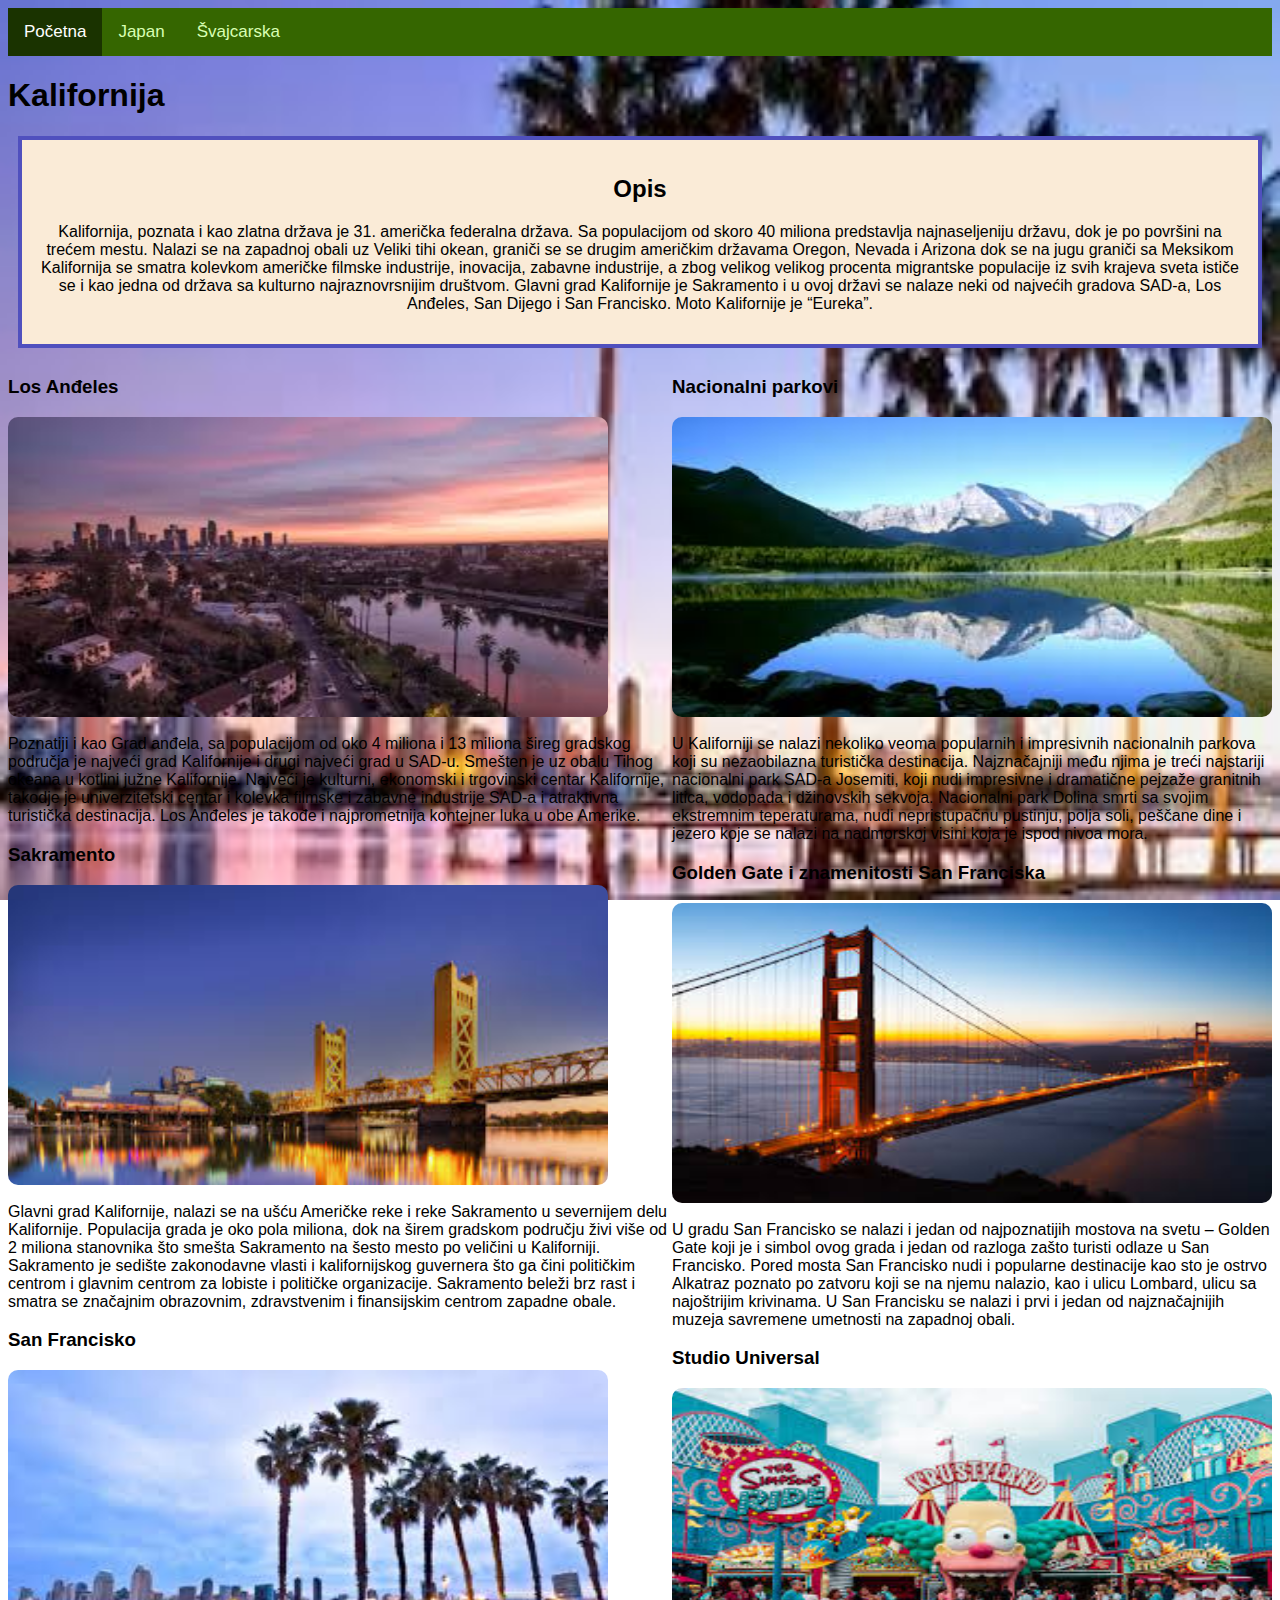
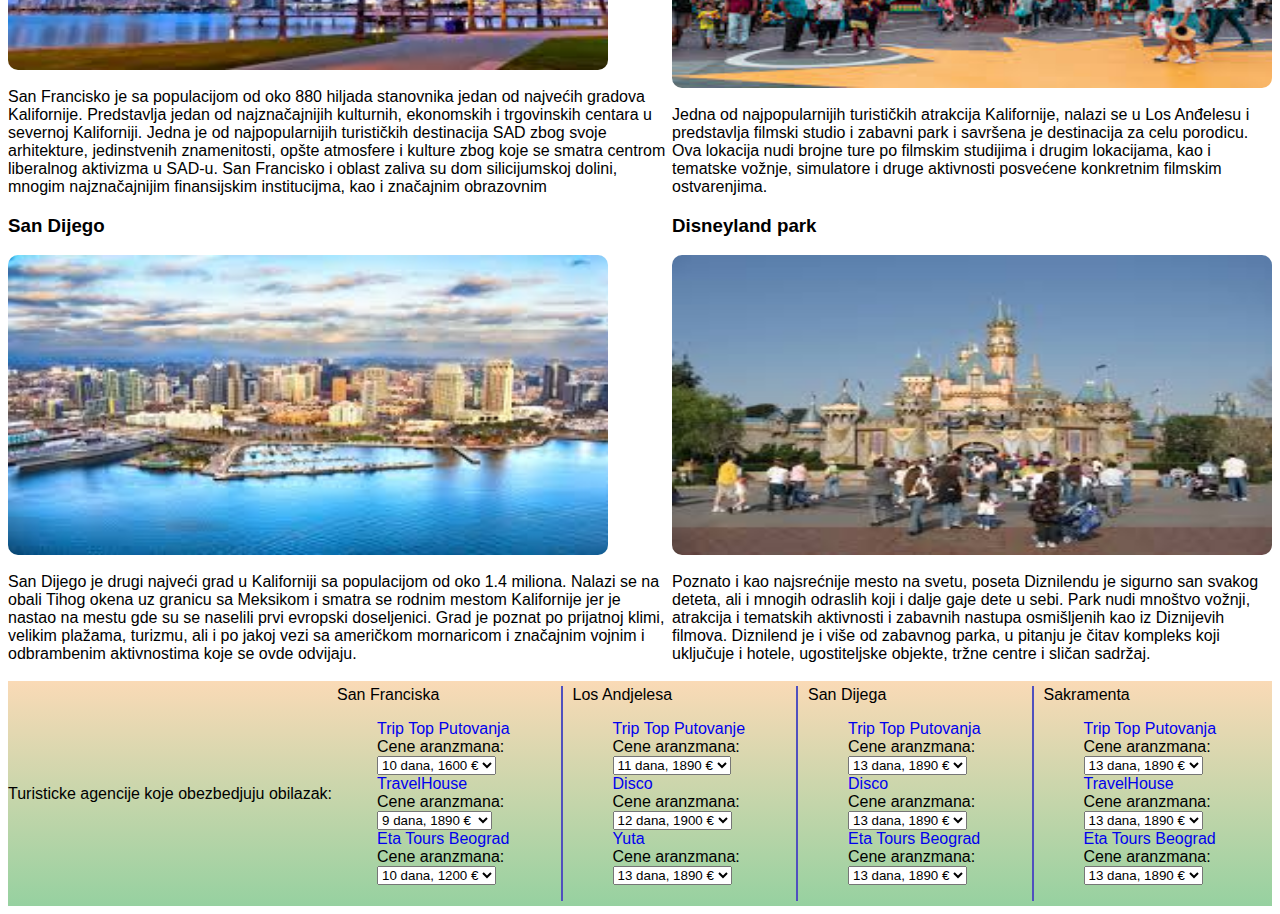
<file: kalifornija.html>
<!DOCTYPE html>
<html lang="en">

<head>
    <meta charset="UTF-8">
    <meta name="viewport" content="width=device-width, initial-scale=1.0">
    <link rel="stylesheet" href="stylKale.css" type="text/css">
    <title>Kalifornija</title>

</head>

<body>
    <div class="topnav">
        <a class="active" href="index.html">Početna</a>
        <a href="japan.html">Japan</a>
        <a href="svajcarska.html">Švajcarska</a>

    </div>

    <h1>Kalifornija</h1>

    <div id="opis">
        <h2>Opis</h2>
        <p>Kalifornija, poznata i kao zlatna država je 31. američka federalna država. Sa populacijom od skoro 40 miliona predstavlja najnaseljeniju državu, dok je po površini na trećem mestu. Nalazi se na zapadnoj obali uz Veliki tihi okean, graniči se se
            drugim američkim državama Oregon, Nevada i Arizona dok se na jugu graniči sa Meksikom Kalifornija se smatra kolevkom američke filmske industrije, inovacija, zabavne industrije, a zbog velikog velikog procenta migrantske populacije iz svih
            krajeva sveta ističe se i kao jedna od država sa kulturno najraznovrsnijim društvom. Glavni grad Kalifornije je Sakramento i u ovoj državi se nalaze neki od najvećih gradova SAD-a, Los Anđeles, San Dijego i San Francisko. Moto Kalifornije
            je “Eureka”.</p>
    </div>
    <div class="veliko">
        <div class="nesto">
            <div id="gradovi">
                <h3>Los Anđeles</h3>
                <img src="slike/los.jpg" id="slika1" width="600px" height="300px"> <br>
                <div id="d1">
                    <div id="text1"> Poznatiji i kao Grad anđela, sa populacijom od oko 4 miliona i 13 miliona šireg gradskog područja je najveći grad Kalifornije i drugi najveći grad u SAD-u. Smešten je uz obalu Tihog okeana u kotlini južne Kalifornije. Najveći je kulturni,
                        ekonomski i trgovinski centar Kalifornije, takodje je univerzitetski centar i kolevka filmske i zabavne industrije SAD-a i atraktivna turistička destinacija. Los Anđeles je takođe i najprometnija kontejner luka u obe Amerike.
                    </div>
                </div>
                <h3>Sakramento</h3>
                <img src="slike/sak.jpg" id="slika2" width="600px" height="300px"> <br>
                <div id="d2">
                    <div id="text2">Glavni grad Kalifornije, nalazi se na ušću Američke reke i reke Sakramento u severnijem delu Kalifornije. Populacija grada je oko pola miliona, dok na širem gradskom području živi više od 2 miliona stanovnika što smešta Sakramento
                        na šesto mesto po veličini u Kaliforniji. Sakramento je sedište zakonodavne vlasti i kalifornijskog guvernera što ga čini političkim centrom i glavnim centrom za lobiste i političke organizacije. Sakramento beleži brz rast i smatra
                        se značajnim obrazovnim, zdravstvenim i finansijskim centrom zapadne obale.
                    </div>
                </div>
                <h3>San Francisko</h3>
                <img src="slike/fran.jpg" id="slika3" width="600px" height="300px"> <br>
                <div id="d3">
                    <div id="text3">San Francisko je sa populacijom od oko 880 hiljada stanovnika jedan od najvećih gradova Kalifornije. Predstavlja jedan od najznačajnijih kulturnih, ekonomskih i trgovinskih centara u severnoj Kaliforniji. Jedna je od najpopularnijih
                        turističkih destinacija SAD zbog svoje arhitekture, jedinstvenih znamenitosti, opšte atmosfere i kulture zbog koje se smatra centrom liberalnog aktivizma u SAD-u. San Francisko i oblast zaliva su dom silicijumskoj dolini, mnogim
                        najznačajnijim finansijskim institucijma, kao i značajnim obrazovnim
                    </div>
                </div>
                <h3>San Dijego</h3>
                <img src="slike/dijego.jpg" id="slika4" width="600px" height="300px"> <br>
                <div id="d4">
                    <div id="text4">
                        San Dijego je drugi najveći grad u Kaliforniji sa populacijom od oko 1.4 miliona. Nalazi se na obali Tihog okena uz granicu sa Meksikom i smatra se rodnim mestom Kalifornije jer je nastao na mestu gde su se naselili prvi evropski doseljenici. Grad je
                        poznat po prijatnoj klimi, velikim plažama, turizmu, ali i po jakoj vezi sa američkom mornaricom i značajnim vojnim i odbrambenim aktivnostima koje se ovde odvijaju.
                    </div>
                </div>
            </div>


            <br>
            <div id="znamenitosti">

                <h3>Nacionalni parkovi</h3>
                <img src="slike/nac.jpg" id="slika5" width="600px" height="300px"> <br> U Kaliforniji se nalazi nekoliko veoma popularnih i impresivnih nacionalnih parkova koji su nezaobilazna turistička destinacija. Najznačajniji među njima je treći
                najstariji nacionalni park SAD-a Josemiti, koji nudi impresivne i dramatične pejzaže granitnih litica, vodopada i džinovskih sekvoja. Nacionalni park Dolina smrti sa svojim ekstremnim teperaturama, nudi nepristupačnu pustinju, polja soli,
                peščane dine i jezero koje se nalazi na nadmorskoj visini koja je ispod nivoa mora.

                <h3>Golden Gate i znamenitosti San Franciska</h3>
                <img src="slike/gate.jpg" id="slika6" width="600px" height="300px"> <br> U gradu San Francisko se nalazi i jedan od najpoznatijih mostova na svetu – Golden Gate koji je i simbol ovog grada i jedan od razloga zašto turisti odlaze u San
                Francisko. Pored mosta San Francisko nudi i popularne destinacije kao sto je ostrvo Alkatraz poznato po zatvoru koji se na njemu nalazio, kao i ulicu Lombard, ulicu sa najoštrijim krivinama. U San Francisku se nalazi i prvi i jedan od
                najznačajnijih muzeja savremene umetnosti na zapadnoj obali.

                <h3>Studio Universal</h3>
                <img src="slike/studio.jpg" id="slika7" width="600px" height="300px"> <br> Jedna od najpopularnijih turističkih atrakcija Kalifornije, nalazi se u Los Anđelesu i predstavlja filmski studio i zabavni park i savršena je destinacija za celu
                porodicu. Ova lokacija nudi brojne ture po filmskim studijima i drugim lokacijama, kao i tematske vožnje, simulatore i druge aktivnosti posvećene konkretnim filmskim ostvarenjima.

                <h3>Disneyland park</h3>
                <img src="slike/dizni.jpg" id="slika8" width="600px" height="300px"> <br> Poznato i kao najsrećnije mesto na svetu, poseta Diznilendu je sigurno san svakog deteta, ali i mnogih odraslih koji i dalje gaje dete u sebi. Park nudi mnoštvo
                vožnji, atrakcija i tematskih aktivnosti i zabavnih nastupa osmišljenih kao iz Diznijevih filmova. Diznilend je i više od zabavnog parka, u pitanju je čitav kompleks koji uključuje i hotele, ugostiteljske objekte, tržne centre i sličan
                sadržaj.
                <br>
                <br>
            </div>
        </div>
    </div>
    <div class="cene">
        <div class="agencije">

            <div id="div0">Turisticke agencije koje obezbedjuju obilazak: </div> <br>
            <br>
            <div id="div1">
                San Franciska
                <ul>
                    <li><a href="https://triptop.rs/">Trip Top Putovanja</a></li>
                    Cene aranzmana:
                    <select>
            <option>10 dana, 1600 €</option>
            <option>12 dana, 1800 €</option>
            <option>15 dana, 2500 €</option>
        </select>
                    <li><a href="https://www.travelhouse.rs/destinacije/4/severna-i-juzna-amerika/19/sad/58/los-andeles">TravelHouse</a></li>
                    Cene aranzmana:
                    <select>
            <option>9 dana, 1890 €</option>
            <option>12 dana,2100 €</option>
            <option>6 dana, 890 €</option>
        </select>
                    <li><a href="https://www.etaturs.rs/">Eta Tours Beograd</a></li>
                    Cene aranzmana:
                    <select>
            <option>10 dana, 1200 €</option>
            <option>12 dana, 1500 €</option>
            <option>15 dana, 1900 €</option>
        </select>
                </ul>
            </div>
            <div id="div2">
                Los Andjelesa
                <ul>
                    <li><a href="https://triptop.rs/">Trip Top Putovanje</a></li>
                    Cene aranzmana:
                    <select>
            <option>11 dana, 1890 €</option>
            <option>9 dana, 1590 €</option>
            <option>7 dana, 1390 €</option>
        </select>
                    <li><a href="https://diskodrugarputovanja.rs/">Disco</a></li>
                    Cene aranzmana:
                    <select>
            <option>12 dana, 1900 €</option>
            <option>14 dana, 2300 €</option>
            <option>16 dana, 2700 €</option>
        </select>
                    <li><a href="http://www.yuta.rs/destinacije-turisticki-aranzmani/sjedinjene-ameri%C4%8Dke-dr%C5%BEave">Yuta</a></li>
                    Cene aranzmana:
                    <select>
            <option>13 dana, 1890 €</option>
            <option>13 dana, 1890 €</option>
            <option>13 dana, 1890 €</option>
        </select>
                </ul>
            </div>
            <div id="div3">
                San Dijega
                <ul>
                    <li><a href="https://triptop.rs/">Trip Top Putovanja</a></li>
                    Cene aranzmana:
                    <select>
            <option>13 dana, 1890 €</option>
            <option>13 dana, 1890 €</option>
            <option>13 dana, 1890 €</option>
        </select>
                    <li><a href="https://diskodrugarputovanja.rs/">Disco</a></li>
                    Cene aranzmana:
                    <select>
            <option>13 dana, 1890 €</option>
            <option>13 dana, 1890 €</option>
            <option>13 dana, 1890 €</option>
        </select>
                    <li><a href="https://www.etaturs.rs/">Eta Tours Beograd</a></li>
                    Cene aranzmana:
                    <select>
            <option>13 dana, 1890 €</option>
            <option>13 dana, 1890 €</option>
            <option>13 dana, 1890 €</option>
        </select>
                </ul>
            </div>
            <div id="div4">
                Sakramenta
                <ul>
                    <li><a href="https://triptop.rs/">Trip Top Putovanja</a></li>
                    Cene aranzmana:
                    <select>
            <option>13 dana, 1890 €</option>
            <option>13 dana, 1890 €</option>
            <option>13 dana, 1890 €</option>
        </select>
                    <li><a href="https://www.travelhouse.rs/destinacije/4/severna-i-juzna-amerika/19/sad/58/los-andeles">TravelHouse</a></li>
                    Cene aranzmana:
                    <select>
            <option>13 dana, 1890 €</option>
            <option>13 dana, 1890 €</option>
            <option>13 dana, 1890 €</option>
        </select>
                    <li><a href="https://www.etaturs.rs/">Eta Tours Beograd</a></li>
                    Cene aranzmana:
                    <select>
            <option>13 dana, 1890 €</option>
            <option>13 dana, 1890 €</option>
            <option>13 dana, 1890 €</option>
        </select>
                </ul>
            </div>
        </div>






</body>

</html>
</file>
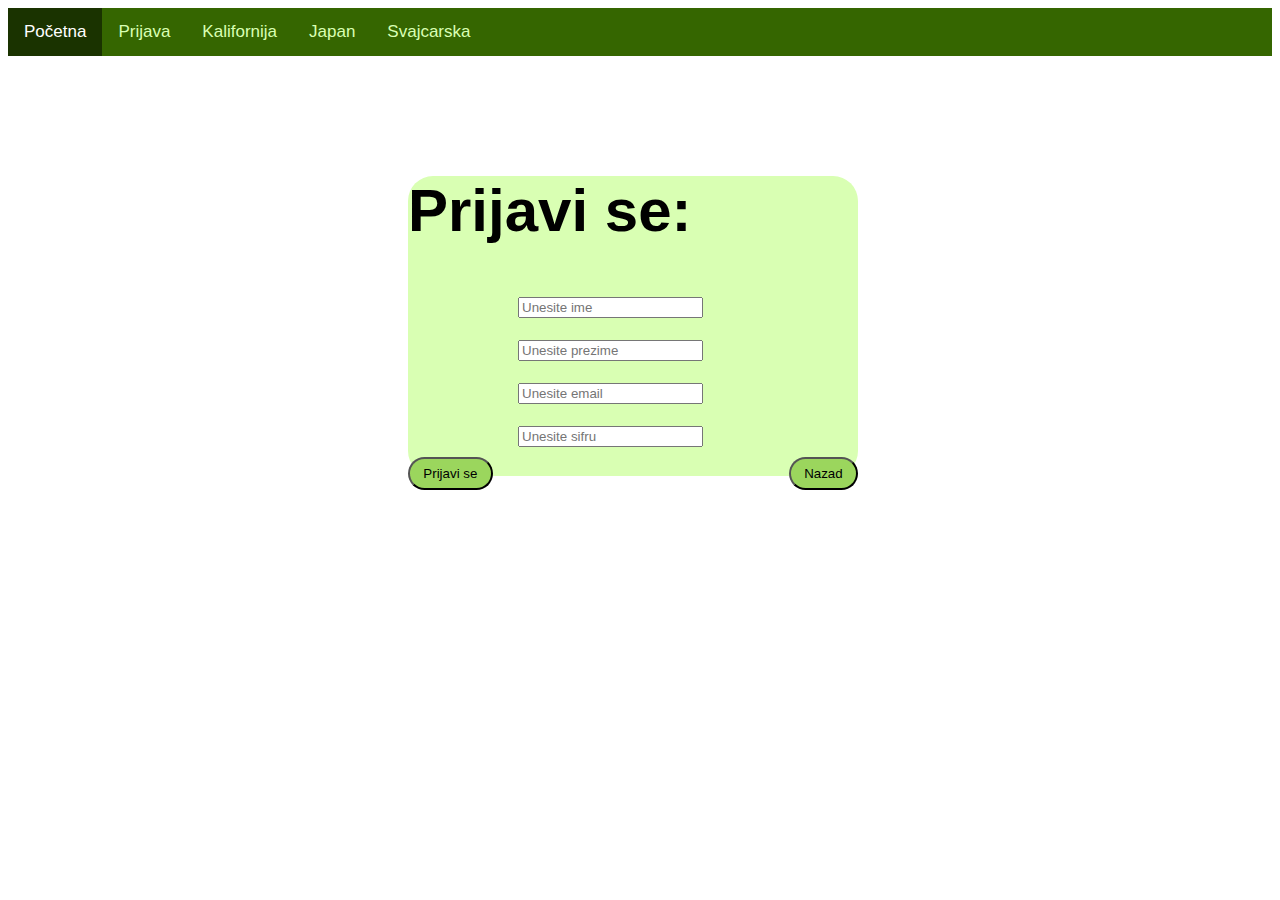
<file: prijava.html>
<!DOCTYPE html>
<html lang="en">

<head>
    <meta charset="UTF-8">
    <meta name="viewport" content="width=device-width, initial-scale=1.0">
    <link rel="stylesheet" href="prijava.css" type="text/css">
    <title>Prijava</title>

</head>

<body>
    <div class="topnav">
        <a class="active" href="index.html">Početna</a>
        <a href="prijava.html">Prijava</a>
        <a href="kalifornija.html">Kalifornija</a>
        <a href="japan.html">Japan</a>
        <a href="svajcarska.html">Svajcarska</a>
    </div>


    <div class="formaPrijava" id=prijavaOrg>
        <form action="" id="forma">
            <h1>Prijavi se:</h1>


            <input type="text" id="Ime" name="Im" placeholder="Unesite ime" class="unos" required>
            <input type="text" id="Prezime" name="Pr" placeholder="Unesite prezime" class="unos" required>
            <input type="email" id="email" name="Em" placeholder="Unesite email" class="unos" required>
            <input type="password" id="password" name="pass" placeholder="Unesite sifru" class="unos" required>
            <div id="greska"> </div>

            <input type="submit" id=prijavi value="Prijavi se" class="submitDugme" onclick="popUp()">
            <div id="Zatvori">

                <input type="button" id=nazad value="Nazad" class="nazadDugme" onclick="zatvori()">

            </div>




        </form>



    </div>

    <script src="prijava.js"></script>
</body>

</html>
</file>
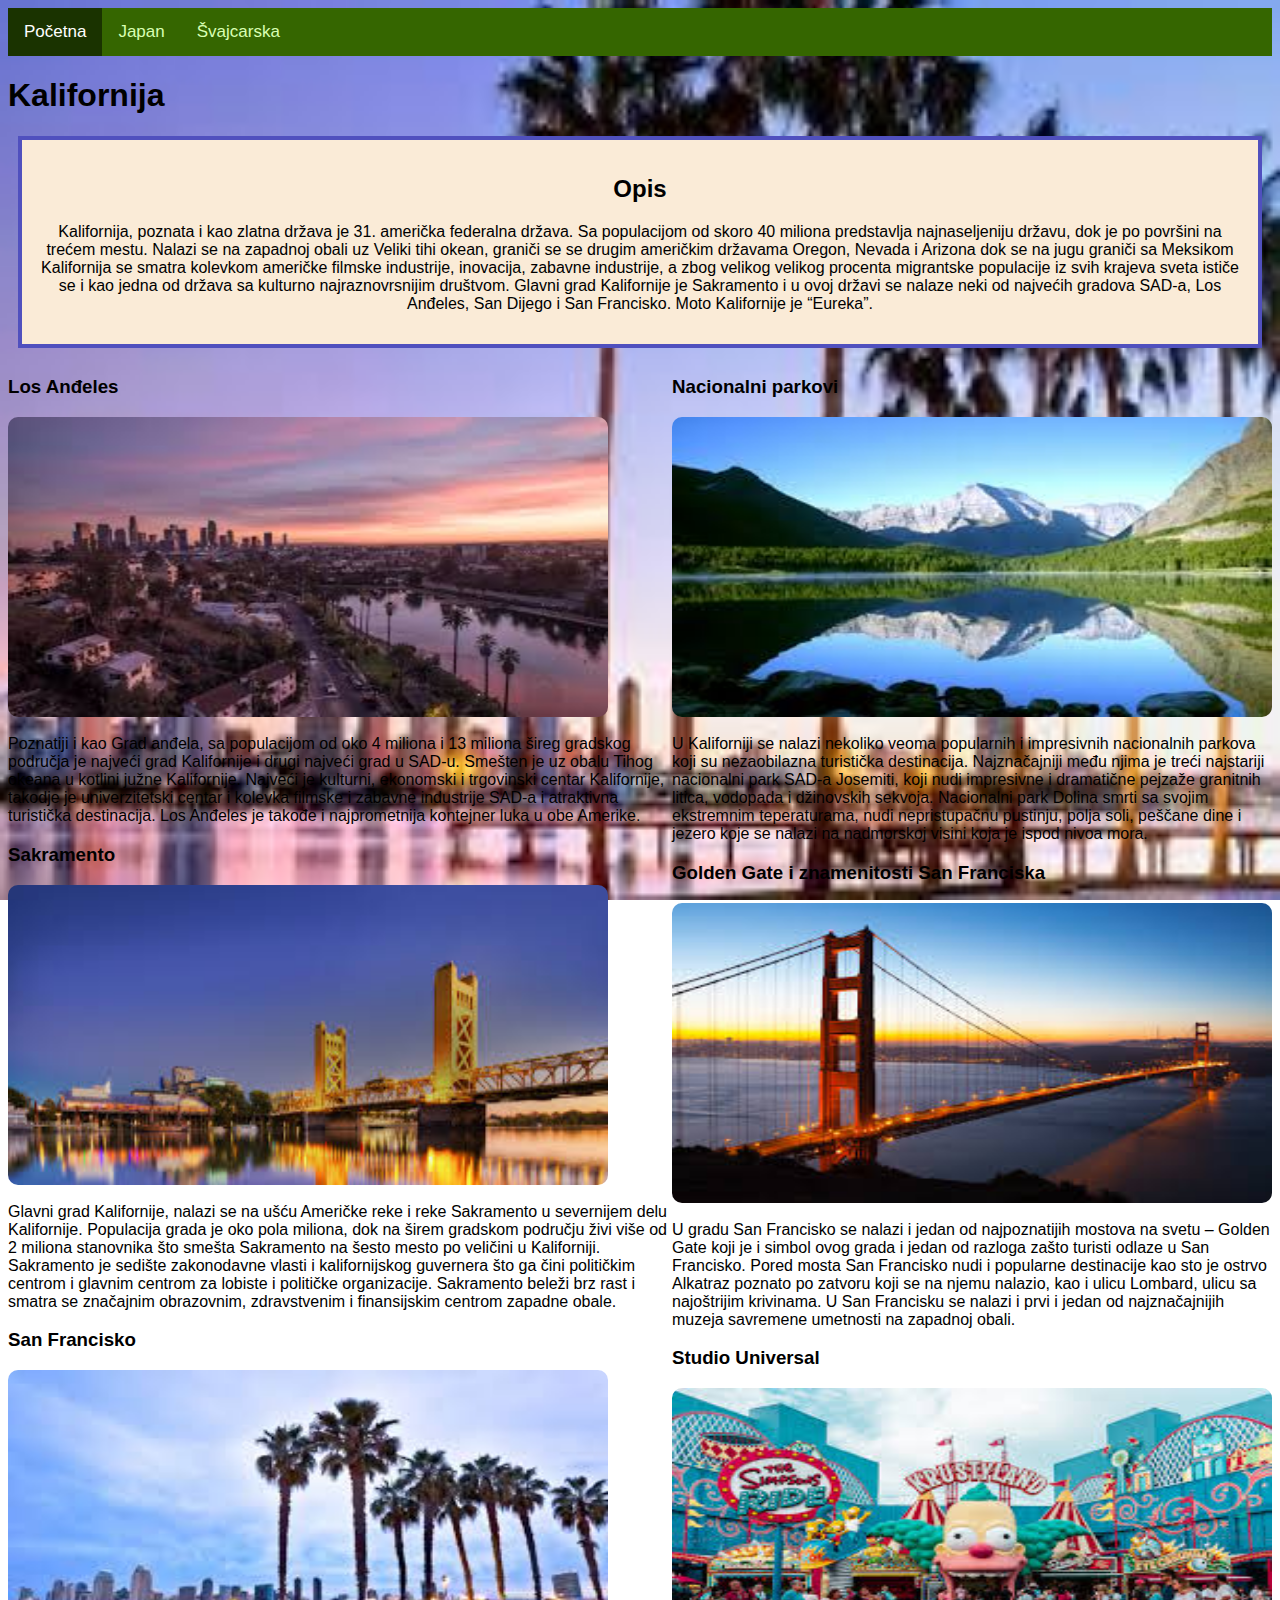
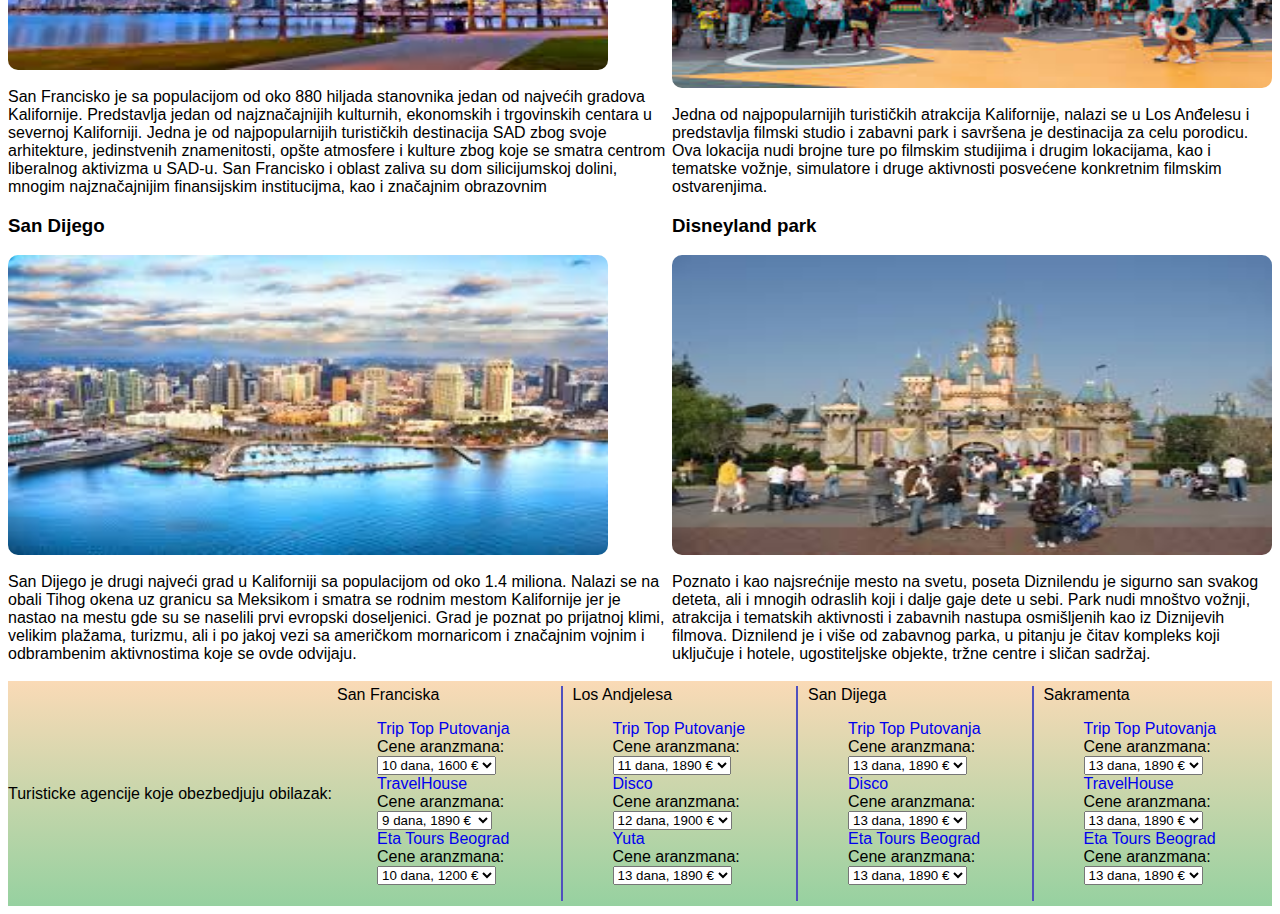
<file: htmlDoc/kalifornija.html>
<!DOCTYPE html>
<html lang="en">

<head>
    <meta charset="UTF-8">
    <meta name="viewport" content="width=device-width, initial-scale=1.0">
    <link rel="stylesheet" href="../cssDoc/stylKale.css" type="text/css">
    <title>Kalifornija</title>

</head>

<body>
    <div class="topnav">
        <a class="active" href="index.html">Početna</a>
        <a href="japan.html">Japan</a>
        <a href="svajcarska.html">Švajcarska</a>

    </div>

    <h1>Kalifornija</h1>

    <div id="opis">
        <h2>Opis</h2>
        <p>Kalifornija, poznata i kao zlatna država je 31. američka federalna država. Sa populacijom od skoro 40 miliona predstavlja najnaseljeniju državu, dok je po površini na trećem mestu. Nalazi se na zapadnoj obali uz Veliki tihi okean, graniči se se
            drugim američkim državama Oregon, Nevada i Arizona dok se na jugu graniči sa Meksikom Kalifornija se smatra kolevkom američke filmske industrije, inovacija, zabavne industrije, a zbog velikog velikog procenta migrantske populacije iz svih
            krajeva sveta ističe se i kao jedna od država sa kulturno najraznovrsnijim društvom. Glavni grad Kalifornije je Sakramento i u ovoj državi se nalaze neki od najvećih gradova SAD-a, Los Anđeles, San Dijego i San Francisko. Moto Kalifornije
            je “Eureka”.</p>
    </div>
    <div class="veliko">
        <div class="nesto">
            <div id="gradovi">
                <h3>Los Anđeles</h3>
                <img src="../slike/los.jpg" id="slika1" width="600px" height="300px"> <br>
                <div id="d1">
                    <div id="text1"> Poznatiji i kao Grad anđela, sa populacijom od oko 4 miliona i 13 miliona šireg gradskog područja je najveći grad Kalifornije i drugi najveći grad u SAD-u. Smešten je uz obalu Tihog okeana u kotlini južne Kalifornije. Najveći je kulturni,
                        ekonomski i trgovinski centar Kalifornije, takodje je univerzitetski centar i kolevka filmske i zabavne industrije SAD-a i atraktivna turistička destinacija. Los Anđeles je takođe i najprometnija kontejner luka u obe Amerike.
                    </div>
                </div>
                <h3>Sakramento</h3>
                <img src="../slike/sak.jpg" id="slika2" width="600px" height="300px"> <br>
                <div id="d2">
                    <div id="text2">Glavni grad Kalifornije, nalazi se na ušću Američke reke i reke Sakramento u severnijem delu Kalifornije. Populacija grada je oko pola miliona, dok na širem gradskom području živi više od 2 miliona stanovnika što smešta Sakramento
                        na šesto mesto po veličini u Kaliforniji. Sakramento je sedište zakonodavne vlasti i kalifornijskog guvernera što ga čini političkim centrom i glavnim centrom za lobiste i političke organizacije. Sakramento beleži brz rast i smatra
                        se značajnim obrazovnim, zdravstvenim i finansijskim centrom zapadne obale.
                    </div>
                </div>
                <h3>San Francisko</h3>
                <img src="../slike/fran.jpg" id="slika3" width="600px" height="300px"> <br>
                <div id="d3">
                    <div id="text3">San Francisko je sa populacijom od oko 880 hiljada stanovnika jedan od najvećih gradova Kalifornije. Predstavlja jedan od najznačajnijih kulturnih, ekonomskih i trgovinskih centara u severnoj Kaliforniji. Jedna je od najpopularnijih
                        turističkih destinacija SAD zbog svoje arhitekture, jedinstvenih znamenitosti, opšte atmosfere i kulture zbog koje se smatra centrom liberalnog aktivizma u SAD-u. San Francisko i oblast zaliva su dom silicijumskoj dolini, mnogim
                        najznačajnijim finansijskim institucijma, kao i značajnim obrazovnim
                    </div>
                </div>
                <h3>San Dijego</h3>
                <img src="../slike/dijego.jpg" id="slika4" width="600px" height="300px"> <br>
                <div id="d4">
                    <div id="text4">
                        San Dijego je drugi najveći grad u Kaliforniji sa populacijom od oko 1.4 miliona. Nalazi se na obali Tihog okena uz granicu sa Meksikom i smatra se rodnim mestom Kalifornije jer je nastao na mestu gde su se naselili prvi evropski doseljenici. Grad je
                        poznat po prijatnoj klimi, velikim plažama, turizmu, ali i po jakoj vezi sa američkom mornaricom i značajnim vojnim i odbrambenim aktivnostima koje se ovde odvijaju.
                    </div>
                </div>
            </div>


            <br>
            <div id="znamenitosti">

                <h3>Nacionalni parkovi</h3>
                <img src="../slike/nac.jpg" id="slika5" width="600px" height="300px"> <br> U Kaliforniji se nalazi nekoliko veoma popularnih i impresivnih nacionalnih parkova koji su nezaobilazna turistička destinacija. Najznačajniji među njima je treći
                najstariji nacionalni park SAD-a Josemiti, koji nudi impresivne i dramatične pejzaže granitnih litica, vodopada i džinovskih sekvoja. Nacionalni park Dolina smrti sa svojim ekstremnim teperaturama, nudi nepristupačnu pustinju, polja soli,
                peščane dine i jezero koje se nalazi na nadmorskoj visini koja je ispod nivoa mora.

                <h3>Golden Gate i znamenitosti San Franciska</h3>
                <img src="../slike/gate.jpg" id="slika6" width="600px" height="300px"> <br> U gradu San Francisko se nalazi i jedan od najpoznatijih mostova na svetu – Golden Gate koji je i simbol ovog grada i jedan od razloga zašto turisti odlaze u San
                Francisko. Pored mosta San Francisko nudi i popularne destinacije kao sto je ostrvo Alkatraz poznato po zatvoru koji se na njemu nalazio, kao i ulicu Lombard, ulicu sa najoštrijim krivinama. U San Francisku se nalazi i prvi i jedan od
                najznačajnijih muzeja savremene umetnosti na zapadnoj obali.

                <h3>Studio Universal</h3>
                <img src="../slike/studio.jpg" id="slika7" width="600px" height="300px"> <br> Jedna od najpopularnijih turističkih atrakcija Kalifornije, nalazi se u Los Anđelesu i predstavlja filmski studio i zabavni park i savršena je destinacija za
                celu porodicu. Ova lokacija nudi brojne ture po filmskim studijima i drugim lokacijama, kao i tematske vožnje, simulatore i druge aktivnosti posvećene konkretnim filmskim ostvarenjima.

                <h3>Disneyland park</h3>
                <img src="../slike/dizni.jpg" id="slika8" width="600px" height="300px"> <br> Poznato i kao najsrećnije mesto na svetu, poseta Diznilendu je sigurno san svakog deteta, ali i mnogih odraslih koji i dalje gaje dete u sebi. Park nudi mnoštvo
                vožnji, atrakcija i tematskih aktivnosti i zabavnih nastupa osmišljenih kao iz Diznijevih filmova. Diznilend je i više od zabavnog parka, u pitanju je čitav kompleks koji uključuje i hotele, ugostiteljske objekte, tržne centre i sličan
                sadržaj.
                <br>
                <br>
            </div>
        </div>
    </div>
    <div class="cene">
        <div class="agencije">

            <div id="div0">Turisticke agencije koje obezbedjuju obilazak: </div> <br>
            <br>
            <div id="div1">
                San Franciska
                <ul>
                    <li><a href="https://triptop.rs/">Trip Top Putovanja</a></li>
                    Cene aranzmana:
                    <select>
            <option>10 dana, 1600 €</option>
            <option>12 dana, 1800 €</option>
            <option>15 dana, 2500 €</option>
        </select>
                    <li><a href="https://www.travelhouse.rs/destinacije/4/severna-i-juzna-amerika/19/sad/58/los-andeles">TravelHouse</a></li>
                    Cene aranzmana:
                    <select>
            <option>9 dana, 1890 €</option>
            <option>12 dana,2100 €</option>
            <option>6 dana, 890 €</option>
        </select>
                    <li><a href="https://www.etaturs.rs/">Eta Tours Beograd</a></li>
                    Cene aranzmana:
                    <select>
            <option>10 dana, 1200 €</option>
            <option>12 dana, 1500 €</option>
            <option>15 dana, 1900 €</option>
        </select>
                </ul>
            </div>
            <div id="div2">
                Los Andjelesa
                <ul>
                    <li><a href="https://triptop.rs/">Trip Top Putovanje</a></li>
                    Cene aranzmana:
                    <select>
            <option>11 dana, 1890 €</option>
            <option>9 dana, 1590 €</option>
            <option>7 dana, 1390 €</option>
        </select>
                    <li><a href="https://diskodrugarputovanja.rs/">Disco</a></li>
                    Cene aranzmana:
                    <select>
            <option>12 dana, 1900 €</option>
            <option>14 dana, 2300 €</option>
            <option>16 dana, 2700 €</option>
        </select>
                    <li><a href="http://www.yuta.rs/destinacije-turisticki-aranzmani/sjedinjene-ameri%C4%8Dke-dr%C5%BEave">Yuta</a></li>
                    Cene aranzmana:
                    <select>
            <option>13 dana, 1890 €</option>
            <option>13 dana, 1890 €</option>
            <option>13 dana, 1890 €</option>
        </select>
                </ul>
            </div>
            <div id="div3">
                San Dijega
                <ul>
                    <li><a href="https://triptop.rs/">Trip Top Putovanja</a></li>
                    Cene aranzmana:
                    <select>
            <option>13 dana, 1890 €</option>
            <option>13 dana, 1890 €</option>
            <option>13 dana, 1890 €</option>
        </select>
                    <li><a href="https://diskodrugarputovanja.rs/">Disco</a></li>
                    Cene aranzmana:
                    <select>
            <option>13 dana, 1890 €</option>
            <option>13 dana, 1890 €</option>
            <option>13 dana, 1890 €</option>
        </select>
                    <li><a href="https://www.etaturs.rs/">Eta Tours Beograd</a></li>
                    Cene aranzmana:
                    <select>
            <option>13 dana, 1890 €</option>
            <option>13 dana, 1890 €</option>
            <option>13 dana, 1890 €</option>
        </select>
                </ul>
            </div>
            <div id="div4">
                Sakramenta
                <ul>
                    <li><a href="https://triptop.rs/">Trip Top Putovanja</a></li>
                    Cene aranzmana:
                    <select>
            <option>13 dana, 1890 €</option>
            <option>13 dana, 1890 €</option>
            <option>13 dana, 1890 €</option>
        </select>
                    <li><a href="https://www.travelhouse.rs/destinacije/4/severna-i-juzna-amerika/19/sad/58/los-andeles">TravelHouse</a></li>
                    Cene aranzmana:
                    <select>
            <option>13 dana, 1890 €</option>
            <option>13 dana, 1890 €</option>
            <option>13 dana, 1890 €</option>
        </select>
                    <li><a href="https://www.etaturs.rs/">Eta Tours Beograd</a></li>
                    Cene aranzmana:
                    <select>
            <option>13 dana, 1890 €</option>
            <option>13 dana, 1890 €</option>
            <option>13 dana, 1890 €</option>
        </select>
                </ul>
            </div>
        </div>






</body>

</html>
</file>
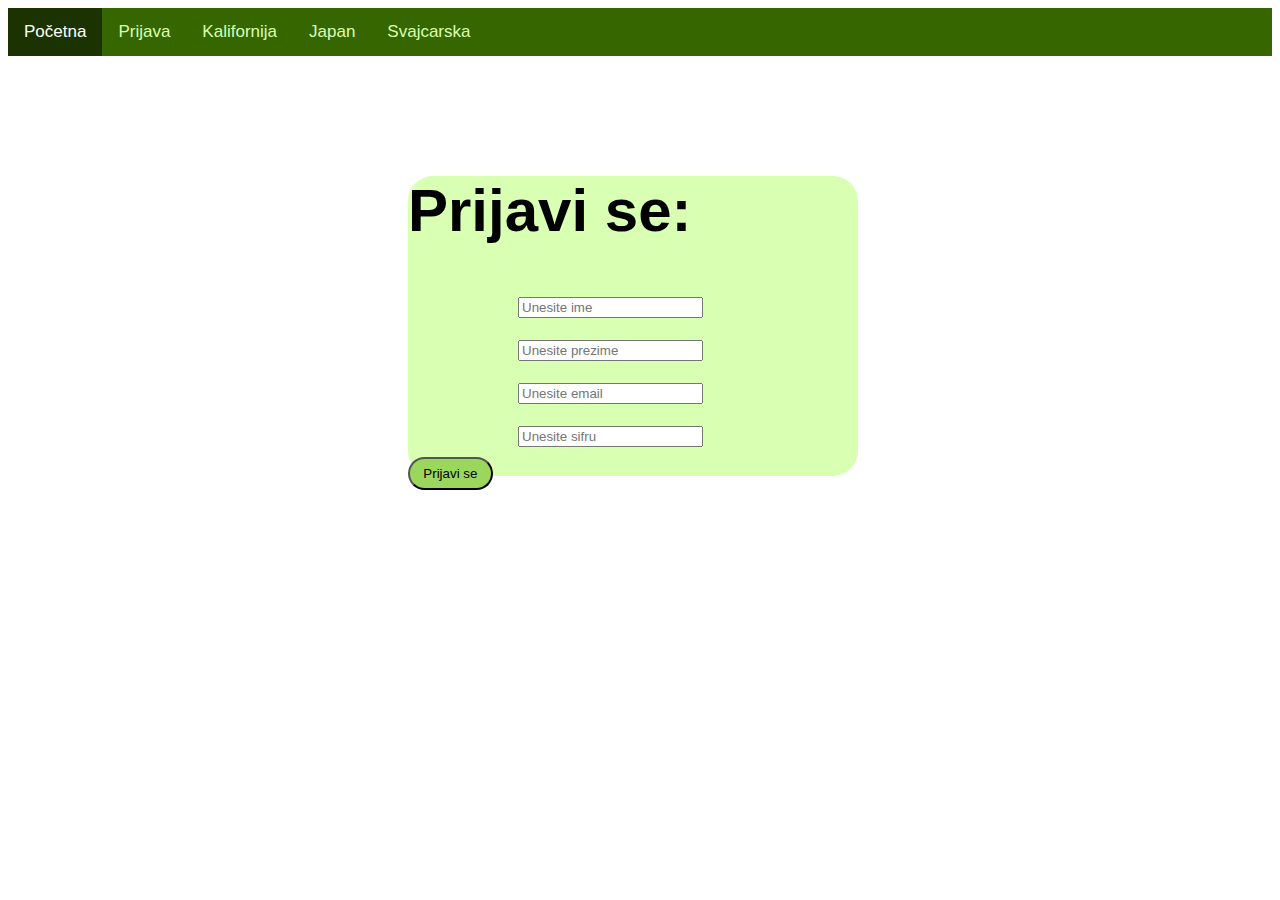
<file: htmlDoc/prijava.html>
<!DOCTYPE html>
<html lang="en">

<head>
    <meta charset="UTF-8">
    <meta name="viewport" content="width=device-width, initial-scale=1.0">
    <link rel="stylesheet" href="../cssDoc/prijava.css" type="text/css">
    <title>Prijava</title>

</head>

<body>
    <div class="topnav">
        <a class="active" href="index.html">Početna</a>
        <a href="prijava.html">Prijava</a>
        <a href="kalifornija.html">Kalifornija</a>
        <a href="japan.html">Japan</a>
        <a href="svajcarska.html">Svajcarska</a>
    </div>


    <div class="formaPrijava" id=prijavaOrg>
        <form action="" id="forma">
            <h1>Prijavi se:</h1>


            <input type="text" id="Ime" name="Im" placeholder="Unesite ime" class="unos" required>
            <input type="text" id="Prezime" name="Pr" placeholder="Unesite prezime" class="unos" required>
            <input type="email" id="email" name="Em" placeholder="Unesite email" class="unos" required>
            <input type="password" id="password" name="pass" placeholder="Unesite sifru" class="unos" required>
            <div id="greska"> </div>

            <input type="submit" id=prijavi value="Prijavi se" class="submitDugme" onclick="popUp()">





        </form>



    </div>

    <script src="../jsDoc/prijava.js"></script>
</body>

</html>
</file>
<file: stylKale.css>
body {
    font-family: Arial, Helvetica, sans-serif;
    background-image: url("slike/naslovna.jpg");
    background-repeat: no-repeat;
    background-attachment: fixed;
    background-position: center;
    background-size: 100% 100%;
    color: black;
}

.topnav {
    overflow: hidden;
    background-color: #356600;
}

.topnav a {
    float: left;
    color: #d9ffb3;
    text-align: center;
    padding: 14px 16px;
    text-decoration: none;
    font-size: 17px;
}

.topnav a:hover {
    background-color: #d9ffb3;
    color: black;
}

.topnav a.active {
    background-color: #1a3300;
    color: white;
}

h1 {
    animation-name: naslov;
    animation-duration: 5s;
    animation-timing-function: ease-in-out;
    animation-direction: reverse;
    animation-iteration-count: unset;
    color: black;
}

@keyframes naslov {
    0% {
        margin-left: 100%;
        width: 300%;
        font-size: 2rem;
    }
    50% {
        font-size: 3rem;
    }
    100% {
        margin-left: 0%;
        width: 100%;
        font-size: 2rem;
    }
}

#opis {
    text-align: center;
    background-color: antiquewhite;
    margin: 10px;
    padding: 15px;
}

#opis {
    border-style: solid;
    border-width: 4px;
    border-color: rgb(80, 80, 190);
}

#opis {
    background-color: antiquewhite;
    transition-property: all;
    transition-duration: 1s;
}

#opis:hover {
    background-color: darkgray;
}

.nesto {
    display: flex;
    justify-content: space-between;
}

.agencije {
    display: flex;
    justify-content: center;
    align-items: center;
    background-image: linear-gradient(rgb(250, 218, 182), rgb(150, 209, 160));
}

#div1 {
    flex: 1;
    margin: 5px;
    align-self: center;
    border-right: 2px solid rgb(80, 80, 190);
}

#div2 {
    flex: 1;
    margin: 5px;
    align-self: center;
    border-right: 2px solid rgb(80, 80, 190);
}

#div3 {
    flex: 1;
    margin: 5px;
    align-self: center;
    border-right: 2px solid rgb(80, 80, 190);
}

#div4 {
    flex: 1;
    margin: 5px;
    align-self: center;
}

.agencije ul li {
    list-style-type: none;
}

#cene {
    float: right;
}

a {
    text-decoration: none;
}

a:hover {
    color: green;
}

.nesto img {
    position: relative;
    transition-property: opacity;
    transition-duration: 0.5s;
}

#slika1 {
    display: flex;
    flex: 1;
    border-radius: 10px;
}

#slika2 {
    display: flex;
    flex: 1;
    border-radius: 10px;
}

#slika3 {
    display: flex;
    flex: 1;
    border-radius: 10px;
}

#slika4 {
    display: flex;
    flex: 1;
    border-radius: 10px;
}

#slika5 {
    display: flex;
    flex: 1;
    border-radius: 10px;
}

#slika6 {
    display: flex;
    flex: 1;
    border-radius: 10px;
}

#slika7 {
    display: flex;
    flex: 1;
    border-radius: 10px;
}

#slika8 {
    display: flex;
    flex: 1;
    border-radius: 10px;
}
</file>
<file: prijava.css>
* {
    box-sizing: border-box;
}

body {
    font-family: Arial, Helvetica, sans-serif;
    font-size: 30px;
    background-image: url("https://www.eaa106.org/wp-content/uploads/2019/07/napali-coast.jpg");
    background-repeat: no-repeat;
    background-attachment: fixed;
    background-position: center;
    background-size: 100% 100%;
}

.topnav {
    overflow: auto;
    background-color: #356600;
}

.topnav a {
    float: left;
    color: #d9ffb3;
    text-align: center;
    padding: 14px 16px;
    text-decoration: none;
    font-size: 17px;
}

.topnav a:hover {
    background-color: #d9ffb3;
    color: black;
}

.topnav a.active {
    background-color: #1a3300;
    color: white;
}

#prijavaOrg {
    margin-bottom: 400px;
    margin-left: 400px;
    margin-top: 120px;
    margin-right: 300px;
    background-color: #d9ffb3;
    width: 450px;
    height: 300px;
    border-radius: 25px;
}

#Prezime {
    margin-bottom: 10px;
    margin-left: 110px;
}

#email {
    margin-bottom: 10px;
    margin-left: 110px;
}


/*#broj {
    margin-bottom: 10px;
}*/

#Ime {
    margin-bottom: 10px;
    margin-left: 110px;
}

#password {
    margin-bottom: 10px;
    margin-left: 110px;
}

#prijavi {
    padding: .5em 1em;
    text-decoration: none;
    border-radius: 25px;
    background-color: #9bd65d;
    position: absolute;
}

#nazad {
    padding: .5em 1em;
    text-decoration: none;
    border-radius: 25px;
    background-color: #9bd65d;
    position: relative;
    float: right;
}
</file>
<file: cssDoc/stylKale.css>
body {
    font-family: Arial, Helvetica, sans-serif;
    background-image: url("../slike/naslovna.jpg");
    background-repeat: no-repeat;
    background-attachment: fixed;
    background-position: center;
    background-size: 100% 100%;
    color: black;
}

.topnav {
    overflow: hidden;
    background-color: #356600;
}

.topnav a {
    float: left;
    color: #d9ffb3;
    text-align: center;
    padding: 14px 16px;
    text-decoration: none;
    font-size: 17px;
}

.topnav a:hover {
    background-color: #d9ffb3;
    color: black;
}

.topnav a.active {
    background-color: #1a3300;
    color: white;
}

h1 {
    animation-name: naslov;
    animation-duration: 5s;
    animation-timing-function: ease-in-out;
    animation-direction: reverse;
    animation-iteration-count: unset;
    color: black;
}

@keyframes naslov {
    0% {
        margin-left: 100%;
        width: 300%;
        font-size: 2rem;
    }
    50% {
        font-size: 3rem;
    }
    100% {
        margin-left: 0%;
        width: 100%;
        font-size: 2rem;
    }
}

#opis {
    text-align: center;
    background-color: antiquewhite;
    margin: 10px;
    padding: 15px;
}

#opis {
    border-style: solid;
    border-width: 4px;
    border-color: rgb(80, 80, 190);
}

#opis {
    background-color: antiquewhite;
    transition-property: all;
    transition-duration: 1s;
}

#opis:hover {
    background-color: darkgray;
}

.nesto {
    display: flex;
    justify-content: space-between;
}

.agencije {
    display: flex;
    justify-content: center;
    align-items: center;
    background-image: linear-gradient(rgb(250, 218, 182), rgb(150, 209, 160));
}

#div1 {
    flex: 1;
    margin: 5px;
    align-self: center;
    border-right: 2px solid rgb(80, 80, 190);
}

#div2 {
    flex: 1;
    margin: 5px;
    align-self: center;
    border-right: 2px solid rgb(80, 80, 190);
}

#div3 {
    flex: 1;
    margin: 5px;
    align-self: center;
    border-right: 2px solid rgb(80, 80, 190);
}

#div4 {
    flex: 1;
    margin: 5px;
    align-self: center;
}

.agencije ul li {
    list-style-type: none;
}

#cene {
    float: right;
}

a {
    text-decoration: none;
}

a:hover {
    color: green;
}

.nesto img {
    position: relative;
    transition-property: opacity;
    transition-duration: 0.5s;
}

#slika1 {
    display: flex;
    flex: 1;
    border-radius: 10px;
}

#slika2 {
    display: flex;
    flex: 1;
    border-radius: 10px;
}

#slika3 {
    display: flex;
    flex: 1;
    border-radius: 10px;
}

#slika4 {
    display: flex;
    flex: 1;
    border-radius: 10px;
}

#slika5 {
    display: flex;
    flex: 1;
    border-radius: 10px;
}

#slika6 {
    display: flex;
    flex: 1;
    border-radius: 10px;
}

#slika7 {
    display: flex;
    flex: 1;
    border-radius: 10px;
}

#slika8 {
    display: flex;
    flex: 1;
    border-radius: 10px;
}
</file>
<file: cssDoc/prijava.css>
* {
    box-sizing: border-box;
}

body {
    font-family: Arial, Helvetica, sans-serif;
    font-size: 30px;
    background-image: url("https://www.eaa106.org/wp-content/uploads/2019/07/napali-coast.jpg");
    background-repeat: no-repeat;
    background-attachment: fixed;
    background-position: center;
    background-size: 100% 100%;
}

.topnav {
    overflow: auto;
    background-color: #356600;
}

.topnav a {
    float: left;
    color: #d9ffb3;
    text-align: center;
    padding: 14px 16px;
    text-decoration: none;
    font-size: 17px;
}

.topnav a:hover {
    background-color: #d9ffb3;
    color: black;
}

.topnav a.active {
    background-color: #1a3300;
    color: white;
}

#prijavaOrg {
    margin-bottom: 400px;
    margin-left: 400px;
    margin-top: 120px;
    margin-right: 300px;
    background-color: #d9ffb3;
    width: 450px;
    height: 300px;
    border-radius: 25px;
}

#Prezime {
    margin-bottom: 10px;
    margin-left: 110px;
}

#email {
    margin-bottom: 10px;
    margin-left: 110px;
}


/*#broj {
    margin-bottom: 10px;
}*/

#Ime {
    margin-bottom: 10px;
    margin-left: 110px;
}

#password {
    margin-bottom: 10px;
    margin-left: 110px;
}

#prijavi {
    padding: .5em 1em;
    text-decoration: none;
    border-radius: 25px;
    background-color: #9bd65d;
    position: absolute;
}

#nazad {
    padding: .5em 1em;
    text-decoration: none;
    border-radius: 25px;
    background-color: #9bd65d;
    position: relative;
    float: right;
}
</file>
